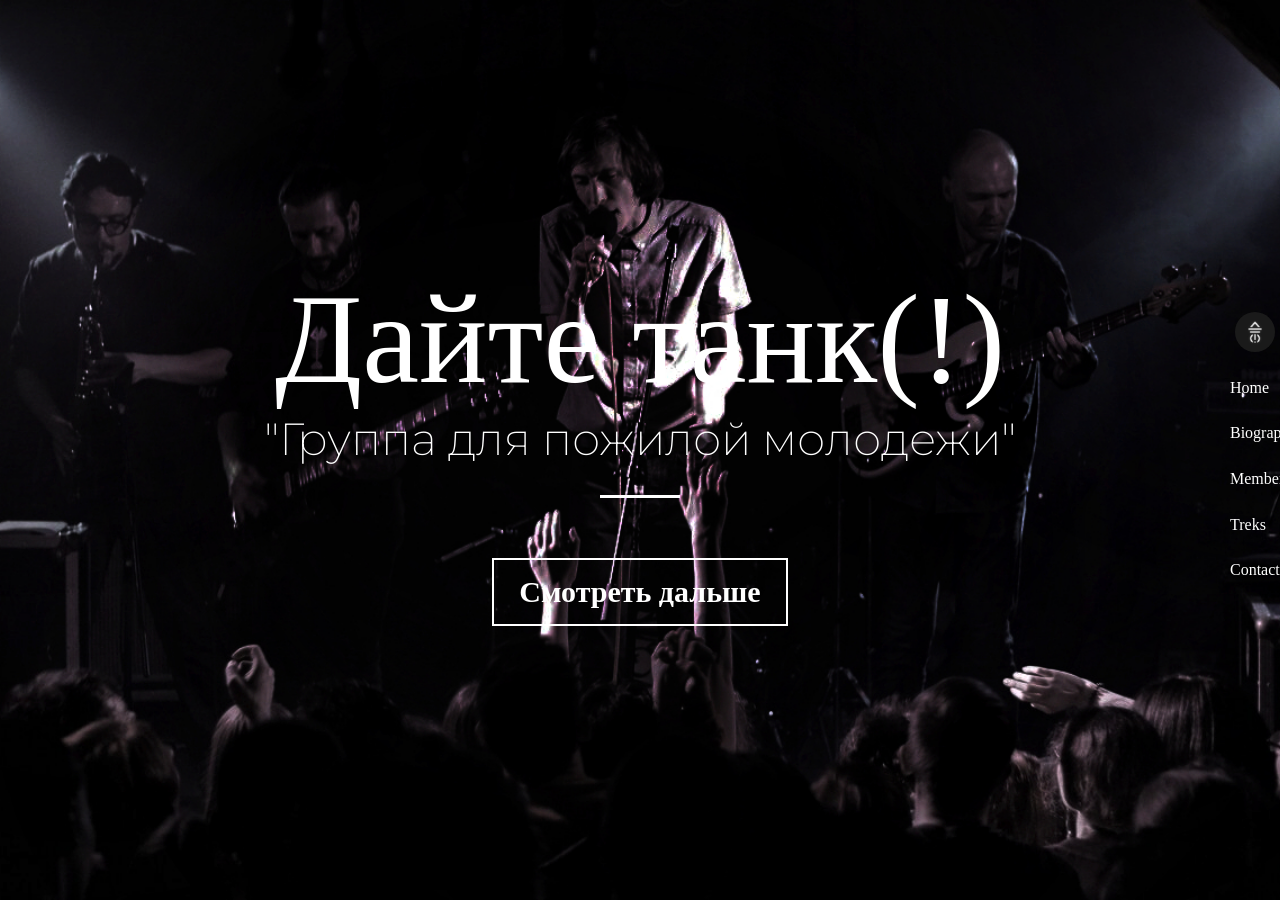
<file: Veb_diz/index.html>
<!DOCTYPE html>
<html lang="ru">
	<head>
		<meta charset="UTF-8" />
		<meta name="viewport" content="width=device-width, initial-scale=1.0" />
		<link rel="stylesheet" href="/assets/css/style.css" />

		<link rel="preconnect" href="https://fonts.googleapis.com" />
		<link rel="preconnect" href="https://fonts.gstatic.com" crossorigin />
		<link
			href="https://fonts.googleapis.com/css2?family=Coming+Soon&family=Martel:wght@200;300;400;600;700;800;900&family=Montserrat:ital,wght@0,100..900;1,100..900&display=swap"
			rel="stylesheet"
		/>
		<title>DayteTank</title>
	</head>
	<body>
		<header class="header">
			<div class="container">
				<div class="header_inner">
					<div> <img class="logo" src="/assets/img/logo.png" alt="" /></div>

						<nav>
							<a class="nav_link" href="#">Home</a>
							<a class="nav_link" href="#">Biography</a>
							<a class="nav_link" href="#">Members</a>
							<a class="nav_link" href="#">Treks</a>
							<a class="nav_link" href="#">Contacts</a>
						</nav>
			</div>
		</header>
   
		<div class="intro">
			<div class="container">
				<div class="intro_inner">
				 <h1 class="intro-title"> Дайте танк(!) </h1> 
				 <h2 class="intro-suptitle"> "Группа для пожилой молодежи"</h2>

				 <a class="btn" href="#"> Смотреть дальше </a>
				</div>
			</div>
		</div>
	</body>
</html>
</file>
<file: assets/css/style.css>
/* martel */
.martel-extralight {
	font-family: 'Martel', serif;
	font-weight: 200;
	font-style: normal;
}

.martel-light {
	font-family: 'Martel', serif;
	font-weight: 300;
	font-style: normal;
}

.martel-regular {
	font-family: 'Martel', serif;
	font-weight: 400;
	font-style: normal;
}

.martel-semibold {
	font-family: 'Martel', serif;
	font-weight: 600;
	font-style: normal;
}

.martel-bold {
	font-family: 'Martel', serif;
	font-weight: 700;
	font-style: normal;
}

.martel-extrabold {
	font-family: 'Martel', serif;
	font-weight: 800;
	font-style: normal;
}

.martel-black {
	font-family: 'Martel', serif;
	font-weight: 900;
	font-style: normal;
}

/* sans */

.coming-soon-regular {
	font-family: 'Coming Soon', serif;
	font-weight: 400;
	font-style: normal;
}

/* montserrat */

.montserrat {
	font-family: 'Montserrat', serif;
	font-optical-sizing: auto;
	font-weight: 200;
	font-style: normal;
}

body {
	margin: 0;
	line-height: 1.6;
	width: 100%;
	height: 100%;


	/* БОЖЕ НЕ ТРОГАЙ ЭТО ДЕЛАЕТ ЭКРАН ШИРОКИМ */
	*,
	*:before,
	*:after {
		box-sizing: border-box;
	}

	h1,
	h2,
	h3,
	h4,
	h5,
	h6 {
		margin: 0;
	}
}

html,
body {
	scroll-behavior: smooth;

}

/* container */
.container {
	max-width: 1200px;
	margin: 0 auto;
	
}

/* intro */
.intro {
	display: flex;
	flex-direction: column;
	justify-content: center;
	align-items: center;
	width: 100%;
	min-height: 100vh;
	background: url(/assets/img/fon.jpg) center center no-repeat;

	/* чтобы на весь экран   */

	background-size: cover;
}

.intro_inner {
	width: 100%;
	max-width: 880px;
	margin: 0 auto;
	text-align: center;
}

.intro-title {
	color: white;
	font-size: clamp(50px, 10vw, 150px);
	font-family: 'Monomakh', serif;
	font-weight: 400;
	font-style: normal;
	text-align: center;
	line-height: 1;
}

.intro-suptitle:after {
	content: '';
	display: block;
	width: 80px;
	height: 3px;
	background-color: white;
	margin: 20px auto 0;
	margin-bottom: 60px;
}

.intro-suptitle {
	color: white;
	font-size: clamp(20px, 4vw, 45px);
	font-family: 'Montserrat', serif;
	font-optical-sizing: auto;
	font-weight: 200;
	font-style: normal;
	line-height: 1.6;
	text-align: center;
}

/* header */
.header {
	width: 100%;
	position: fixed;
	display: flex;

	flex-direction: column;
	justify-content: center;
	align-items: center;

	z-index: 1000;
	right: 0px;
	width: 50px;
	height: 100%;
	margin-left: auto;
}

@media (max-width: 600px) {
	.header {
		display: none;
	}
}
/* logo */
.logo {
	width: 50px;
	border-radius: 50%;
	padding: 5px;
}

/* nav */
.nav {
	font-family: 'Coming Soon', serif;
	font-weight: 400;
	font-style: normal;
	font-size: clamp(12px, 2vw, 14px);
	font-size: 20px;
	padding-right: 80px;

	opacity: 0;
	transition: opacity 0.3s ease-in-out;
	display: none;
}

.nav.show {
	display: block;
	opacity: 1;
}

.nav_link {
	display: none;
	display: inline-block;
	text-align: right;
	padding: 10px 0;
	color: white;
	text-decoration: none;
	transition: color 0.2s linear;
}

.nav_link:hover {
	color: aquamarine;
}

.nav_link.active {
	color: aquamarine;
	font-weight: bold;
	text-decoration: underline;
}

/* button */
.btn {
	display: inline-block;
	vertical-align: top;
	text-decoration: none;
	border: 2px solid white;
	padding: 8px 25px;
	/* border-radius: 15%; */
	color: white;

	font-size: 30px;
	font-family: 'Coming Soon', serif;
	font-weight: 600;
	font-style: normal;

	transition: border-color 0.3s linear, color 0.3s linear;
}

.btn:hover {
	border-color: #ddbbff;
	/* background-color:white; */
	color: #ddbbff;
}

/* img */
.biography1 {
	width: 100%;
	height: 100%;

	animation: fade 0.5s;
}

.biography2 {
	width: 100%;
	height: 100%;

	animation: fade 0.5s;
}

@keyframes fade {
	0% {
		opacity: 0.3;
	}
	100% {
		opacity: 1;
	}
}

/* section1 */
.etogrid {
	/* height: 510px; */
	height: 100%;

	overflow: hidden;
	display: grid;
	grid-template-rows: 3fr 1fr 3fr;
	grid-template-columns: 2fr 1fr 1.5fr 1.5fr;

	grid-template-areas:
		'slider-arrows healthy thirsty thirsty'
		'slider-arrows healthy slider-dots orange'
		'freshy healthy slider-dots orange';

	grid-template:
		'slider-arrows healthy thirsty thirsty' 3fr
		'slider-arrows healthy slider-dots orange' 1fr
		'freshy healthy slider-dots orange' 3fr/2fr 1fr 1.5fr 1.5fr;
}

@media (max-width: 1200px) {
	.etogrid {
		grid-template-rows: auto;
		grid-template-columns: repeat(1fr 0.5fr 0.5fr 1fr);
		grid-template-areas:
			'freshy freshy freshy healthy'
			'slider-arrows slider-arrows slider-arrows healthy'
			'thirsty thirsty thirsty thirsty'
			'slider-dots slider-dots orange orange';
	}

	.slider-dots_items .slider-arrows_items {
		width: 100%;
	}
}

@media (max-width: 600px) {
	.etogrid {
		grid-template-columns: 1fr;
		grid-template-areas: 'healthy' 'slider-arrows' 'freshy' 'slider-dots' 'thirsty' 'orange';
	}
}

.slider-arrows {
	grid-area: slider-arrows;
	position: relative;
	background-color: #1c0038;
}

.slider-arrows_nav {
	position: absolute;
	left: 0;
	top: 50%;
	width: 100%;

	display: flex;
	justify-content: space-around;
	align-items: center;

	transform: translateY(-50%);
}

.slider-arrows_arrow--left {
	color: white;
	font-size: 30px;
	background: none;
	border-radius: 30%;
	border: 2px solid white;
	text-decoration: none;
	transition: border-color 0.3s linear, color 0.3s linear;

	font-family: 'Coming Soon', serif;
	font-weight: 600;
	font-style: normal;
}

.slider-arrows_arrow--right {
	color: white;
	font-size: 30px;
	background: none;
	border-radius: 30%;
	border: 2px solid white;
	text-decoration: none;
	transition: border-color 0.3s linear, color 0.3s linear;

	font-family: 'Coming Soon', serif;
	font-weight: 600;
	font-style: normal;
}

.slider-arrows_items-wrapper {
	width: 100%;
	height: 100%;
	filter: brightness(70%);
	/* display: flex; */
}

.slider-arrows_arrow--right:hover {
	color: #ddbbff;
	border-color: #ddbbff;
}

.slider-arrows_arrow--left:hover {
	color: #ddbbff;
	border-color: #ddbbff;
}

/* slider dots */
.slider-dots {
	grid-area: slider-dots;
	position: relative;
	width: 100%;
	height: 100%;
	background-color: #1c0038;
}

.slider-dots_nav-item {
	width: 10px;
	height: 10px;
	background-color: white;
	border-radius: 40%;
	text-decoration: none;
	border-color: white;
	transition: 0.3s opacity;

	font-family: 'Coming Soon', serif;
	font-weight: 600;
	font-style: normal;
}
.slider-dots_nav-item:hover {
	opacity: 0.8;
}

.slider-dots_items-wrapper {
	width: 100%;
	height: 100%;
}

.slider-dots_nav-item--active {
	width: 10px;
	height: 10px;
	border: 2px solid white;
	background-color: transparent;
	border-radius: 40%;
	text-decoration: none;

	transition: 0.3s opacity;

	font-family: 'Coming Soon', serif;
	font-weight: 600;
	font-style: normal;
}

.slider-dots_nav-item--active:hover {
	opacity: 0.8;
}

.slider-dots_nav {
	position: absolute;
	display: flex;
	justify-content: center;
	align-items: center;
	width: 100%;
	gap: 10px;
	/* position: absolute; */
	top: 20px;
	left: 0;
}

/* section text */
.section {
	background: url(/assets/img/fon_sectionC.jpg) center no-repeat fixed;
	background-size: cover;
	min-height: 100vh; /* Вместо height: 100vh */
	overflow: hidden; /* Чтобы элементы не вылезали */
	transition: transform 0.8s ease-in-out;
}

.section-text {
	margin: 0px auto 3px;
	width: 100%;
	max-width: 950px;
	text-align: center;

	font-family: 'Monomakh', serif;
	font-weight: 400;
	font-style: normal;
}

.section-title {
	font-size: 30px;
	color: white;
}

.section-subtitle {
	font-size: 20px;
	color: white;
}

/* hisory */
.freshy {
	grid-area: freshy;
	background-color: #bb75ff;

	display: flex;
	justify-content: center;
	align-items: center;
	gap: 30px;
	padding: 10px;
}

/* .common {
	color: white;
} */

.common-desc {
	max-width: 60%;
	hyphens: auto;

	font-family: 'Oswald', serif;
	font-optical-sizing: auto;
	font-weight: 100;
	font-style: normal;
	color: #1c0038;
}
.title-article {
	font-family: 'Oswald', serif;
	font-optical-sizing: auto;
	font-weight: 300;
	font-style: normal;
	line-height: 1;
	text-align: center;
	color: #1c0038;
	padding-bottom: 20px;
}

.healthy {
	grid-area: healthy;
	background-color: #d1a2ff;
	padding-bottom: 200px;
}

.thirsty {
	grid-area: thirsty;
	background-color: #e2c4ff;
}

.common-col-rev {
	display: flex;
	flex-direction: column-reverse;
	justify-content: center;
	align-items: center;
	gap: 20px;
	padding: 5px;
}

.common-row-rev {
	display: flex;
	justify-content: center;
	align-items: center;
	gap: 30px;
	padding: 10px;
	flex-direction: row-reverse;
}

.thirsty .common-desc {
	/* max-width: 390px; */
}

.orange-img {
	width: 100%;
	height: 100%;
}

.orange {
	grid-area: orange;
	position: relative;
}

.orange-btn {
	position: relative;
	grid-area: orange;
	display: flex;
	justify-content: center;
	align-items: center;
}

.orange-btn-hrev {
	color: white;
	font-size: 30px;
	background: none;
	border-radius: 30%;
	border: 2px solid white;
	text-decoration: none;
	transition: border-color 0.3s linear, color 0.3s linear;

	font-family: 'Coming Soon', serif;
	font-weight: 600;
	font-style: normal;
}

.orange-btn-hrev:hover {
	color: #ddbbff;
	border-color: #ddbbff;
}

/* section2 */

.players {
	width: 100vw;

	display: flex;
	justify-content: space-around;
	align-items: flex-start;
	/* flex-wrap: nowrap; */

	padding: 20px;
	gap: 20px;
	flex-wrap: wrap;

	/* gap: 20px; */
}

.player_cheloveco_chasy {
	background-color: #d1a2ff;

	max-width: 250px;
	max-height: 300px;
	width: 100%;
	padding: 25px;
}

.player_intim {
	background-color: #d1a2ff;

	max-width: 250px;
	max-height: 300px;
	width: 100%;
	padding: 25px;
}

.player_shans {
	background-color: #d1a2ff;

	max-width: 250px;
	max-height: 300px;
	width: 100%;
	padding: 25px;
}

.player_na_virost {
	background-color: #d1a2ff;

	max-width: 250px;
	max-height: 300px;
	width: 100%;
	padding: 25px;
}

.player_sohranit_kak {
	background-color: #d1a2ff;

	max-width: 250px;
	max-height: 300px;
	width: 100%;
	padding: 25px;
}
.cover {
	display: flex;
	justify-content: center;
}

.song {
	font-family: 'Oswald', serif;
	font-optical-sizing: auto;
	font-weight: 100;
	text-align: center;
}

.img_cover {
	width: 100%;
}

.progress_container {
	border-radius: 5px;
	width: 100%;
	height: 10px;
	margin-top: 3px;
	display: flex;
	align-items: center;
	cursor: pointer;
	background-color: #e2c4ff;

	.progress {
		background-color: black;
		border-radius: 5px;
		height: 6px;
		width: 0;
	}
}

.albom_title {
	writing-mode: vertical-rl;
	text-orientation: upright;

	font-family: 'Oswald', serif;
	font-optical-sizing: auto;
	font-weight: 100;
	text-align: center;
}

.section2_suptitle {
	display: flex;
	justify-content: center;
}

.player_buttons {
	display: flex;
	justify-content: space-between;
	align-items: center;
	max-width: 184px;
	width: 100%;
	margin: 0 auto;
	margin-top: 3px;
}

.shanseee {
	display: flex;
	justify-content: center;
}

.stars {
	width: 100%;
	text-align: center;

	display: none;
	flex-direction: row-reverse;
	justify-content: center;
	align-items: center;
	margin-bottom: 40px;

	opacity: 0;
	transform: scale(0.9);
	transition: opacity 0.3s ease, transform 0.3s ease;
}

.star {
	width: 200px;
	cursor: pointer;
	transition: 0.2s;
	color: #d1a2ff;
	font-size: 150px;
}
.star:hover,
.star:hover ~ .star {
	color: #bb75ff;
}

.stars[data-stars-value='1'] .star:nth-child(n + 5),
.stars[data-stars-value='2'] .star:nth-child(n + 4),
.stars[data-stars-value='3'] .star:nth-child(n + 3),
.stars[data-stars-value='4'] .star:nth-child(n + 2),
.stars[data-stars-value='5'] .star:nth-child(n + 1) {
	color: #9529ff;
}

.fade-out {
	opacity: 0;
}

@media (max-width: 600px) {
	.star {
		font-size: 100px;
	}
}

/* section-video */

.section-video {
	position: relative;
}

.slide-video {
	position: relative;
	min-height: 100vh;
	overflow: hidden;
}

.slide-video video {
	position: absolute;
	top: 0;
	left: 0;
	width: 100%;
	height: 100%;
	object-fit: cover;
}

.content-video {
	min-height: 100vh;
	width: 100%;
	display: flex;
	justify-content: center;
	align-items: center;
	flex-direction: column;
	text-align: center;
	position: absolute;

	pointer-events: none;
}

.content-video .video-btn {
	pointer-events: auto;
}
.progress_container_video {
	pointer-events: auto;
}
.progress_video {
	pointer-events: auto;
}

.video_title {
	font-size: calc(30px+ (80-30) * ((100vh-300px) / (1600px-300px)));

	font-family: 'Monomakh', serif;
	font-weight: 400;
	font-style: normal;
	color: #1c0038;

	margin-bottom: 20px;
}

.video-suptitle {
	font-size: calc(20px+ (80-20) * ((100vh-300px) / (1600px-300px)));

	font-family: 'Monomakh', serif;
	font-weight: 400;
	font-style: normal;
	color: #1c0038;
	max-width: 60rem;
}
.video-btn {
	display: inline-block;
	padding: 1rem 4rem;
	text-decoration: none;
	border: 3px solid black;
	color: #1c0038;
	cursor: pointer;

	font-family: 'Monomakh', serif;
	font-weight: 800;
	font-style: normal;
	font-size: 1.4rem;
}

.slide-container-video {
	display: none;
}

.activ-video {
	display: block;
}

.progress_container_video {
	position: absolute;
	bottom: 20px;
	left: 50%;
	transform: translateX(-50%);
	border-radius: 5px;
	width: 80%;
	height: 10px;
	display: flex;
	align-items: center;
	cursor: pointer;
	background-color: #e2c4ff;
}

.progress_video {
	background-color: black;
	border-radius: 5px;
	height: 6px;
	width: 150px;
}

.video_left {
	position: absolute;
	top: 50%;
	left: 60px;
	transform: translateY(-50%);
	font-size: 40px;
	cursor: pointer;
}

.video_right {
	position: absolute;
	top: 50%;
	right: 60px;
	transform: translateY(-50%);
	font-size: 40px;
	cursor: pointer;
}

@media (max-width: 880px) {
	.video_right,
	.video_left {
		position: absolute;
		top: 90%;
	}
}

/* footer */
.footer {
	width: 100%;
	background-color: #1c0038;
	display: flex;
	justify-content: space-around;
	padding: 20px 30px;
	align-items: center;
	gap: 30px;
	flex-wrap: wrap;
}

.text-foo {
	font-size: 30px;
	color: #ddbbff;
	padding: auto;
	text-align: center;
}

.footer-svaz {
	display: flex;
	justify-content: center;
	align-items: center;
	gap: 20px;
}

.email {
	display: flex;
	justify-content: center;
	align-items: center;
	gap: 10px;
}

.form-text {
	height: 40px;
	font-family: sans-serif;
}

.form-btn {
	height: 40px;
	border: 5px;
}

.icon-foo {
	height: 50px;
	width: 50px;
}
</file>
